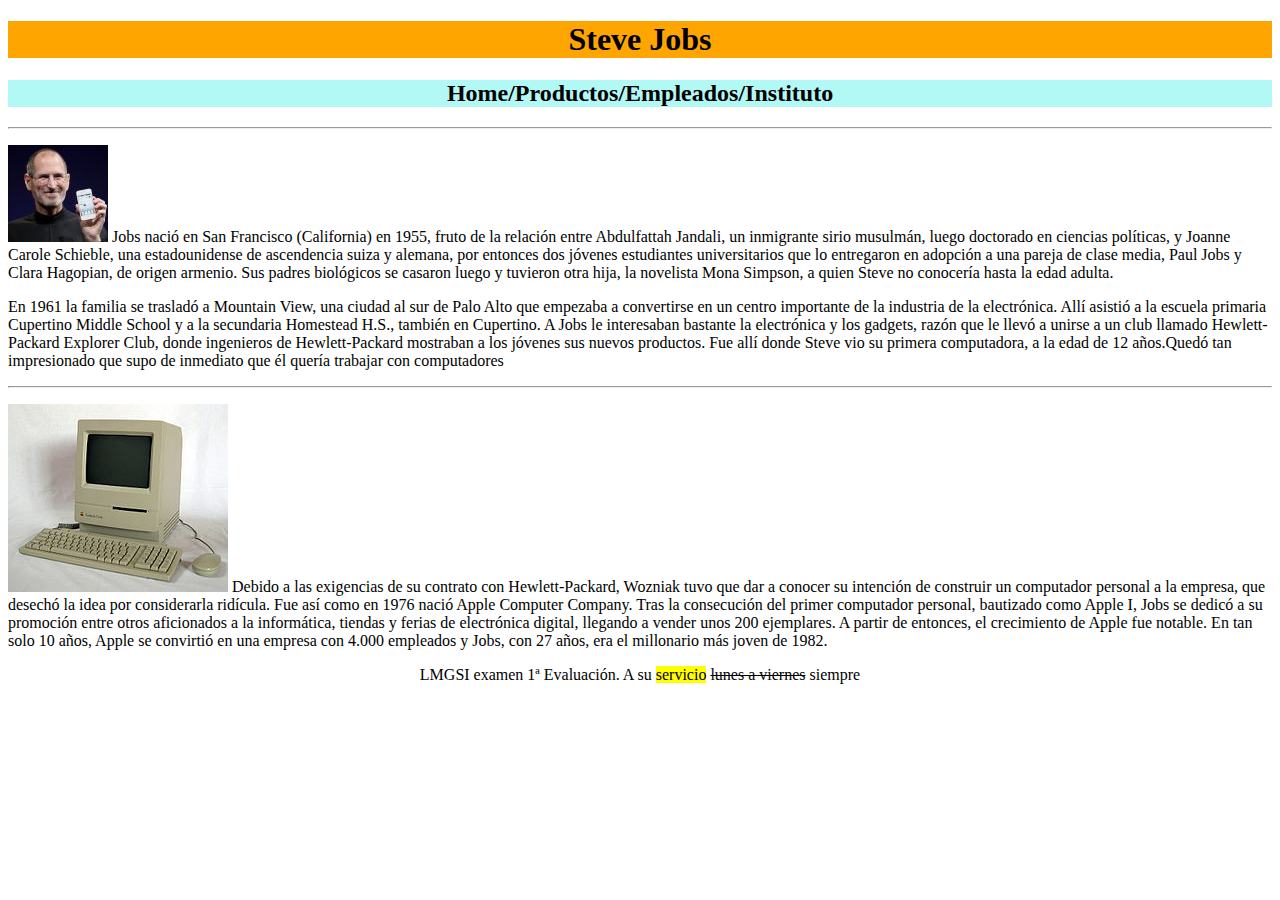
<file: index.html>
<!DOCTYPE html>
<html lang="en">
<head>
    <meta charset="UTF-8">
    <meta name="viewport" content="width=device-width, initial-scale=1.0">
    <title>Examen</title>
    <link rel="stylesheet" href="style.css">
</head>
<body>
    <h1>Steve Jobs</h1>
    
    <h2>Home/Productos/Empleados/Instituto</h2>
    <hr>
    <p class="steve1"><img src="img/steve1.jpg" alt="imagen no encontrada"> Jobs nació en San Francisco (California) en 1955,
        ​ fruto de la relación entre Abdulfattah Jandali, un inmigrante sirio musulmán, 
        luego doctorado en ciencias políticas, y Joanne Carole Schieble, una estadounidense de ascendencia suiza y alemana, 
        por entonces dos jóvenes estudiantes universitarios que lo entregaron en adopción a una pareja de clase media, Paul Jobs y Clara Hagopian, de origen armenio.
        ​ Sus padres biológicos se casaron luego y tuvieron otra hija, la novelista Mona Simpson, a quien Steve no conocería hasta la edad adulta.
    </p>
    <p>En 1961 la familia se trasladó a Mountain View,​ una ciudad al sur de Palo Alto que empezaba a convertirse en un centro importante de la industria de la electrónica. 
        Allí asistió a la escuela primaria Cupertino Middle School y a la secundaria Homestead H.S., también en Cupertino.
        A Jobs le interesaban bastante la electrónica y los gadgets, razón que le llevó a unirse a un club llamado Hewlett-Packard Explorer Club, 
        donde ingenieros de Hewlett-Packard mostraban a los jóvenes sus nuevos productos. 
        Fue allí donde Steve vio su primera computadora, a la edad de 12 años.Quedó tan impresionado que supo de inmediato que él quería trabajar con computadores
        
    <hr>    
    </p>
       <p class="macintosh"><img  src="img/macintosh.jpg" alt="imagen no encontrada">   Debido a las exigencias de su contrato con Hewlett-Packard, Wozniak tuvo que dar a conocer su intención de construir un computador personal a la empresa, que desechó la idea por considerarla ridícula. Fue así como en 1976 nació Apple Computer Company.
        Tras la consecución del primer computador personal, bautizado como Apple I, Jobs se dedicó a su promoción entre otros aficionados a la informática, 
        tiendas y ferias de electrónica digital, llegando a vender unos 200 ejemplares. A partir de entonces, el crecimiento de Apple fue notable. 
        En tan solo 10 años, Apple se convirtió en una empresa con 4.000 empleados y Jobs, con 27 años, era el millonario más joven de 1982.</center></p>
    <p><center>LMGSI examen 1ª Evaluación. A su <mark>servicio</mark> <s>lunes a viernes</s>  siempre</p>
    
</body>
</html>
</file>
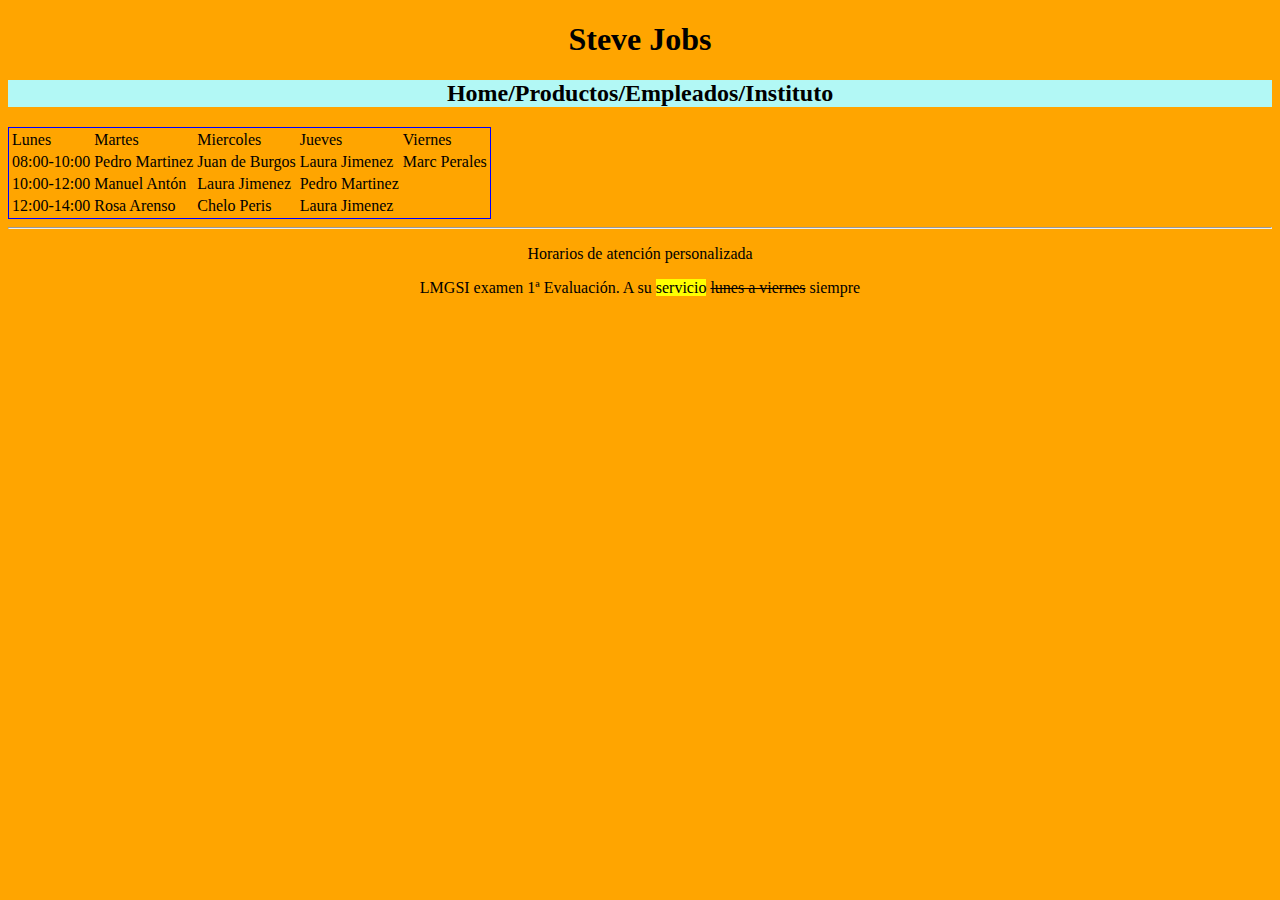
<file: empleados.html>
<!DOCTYPE html>
<html lang="en">
<head>
    <meta charset="UTF-8">
    <meta name="viewport" content="width=device-width, initial-scale=1.0">
    <title>Document</title>
    <link rel="stylesheet" href="style.css">
</head>
<body class="empleados">
    
    <h1>Steve Jobs</h1>
    
    <h2>Home/Productos/Empleados/Instituto</h2>

    <table class="horario"">
        <tr>
        <td class="horario">Lunes</td>
        <td class="horario">Martes</td>
        <td class="horario">Miercoles</td>
        <td class="horario">Jueves</td>
        <td class="horario">Viernes</td>
        </tr>
        <tr><td>08:00-10:00</td>
        <td>Pedro Martinez</td>
        <td>Juan de Burgos</td>
        <td>Laura Jimenez</td>
        <td>Marc Perales</td>
        </tr>
    </tr>
    <tr><td>10:00-12:00</td>
    <td>Manuel Antón</td>
    <td>Laura Jimenez</td>
    <td>Pedro Martinez</td>
    
    </tr>

    <tr>

<td>12:00-14:00</td>
<td>Rosa Arenso</td>
<td>Chelo Peris</td>
<td>Laura Jimenez</td>
</tr>

    </table>
    <hr>
    <p><center>Horarios de atención personalizada</center><p>
    <p class="LMGSI"><center>LMGSI examen 1ª Evaluación. A su <mark>servicio</mark> <s>lunes a viernes</s>  siempre </center></p>
</body>
</html>
</file>
<file: style.css>
h1 {background-color: orange;text-align: center;}
h2 {background-color: rgb(178, 248, 245);text-align: center;}
p.esteve1 {text-align: left;}
p.macintosh {text-align: left;}
.empleados {background-color: orange;}
.LMGSI {background-color: pink;}
table.horario {border: blue 1px solid;}
tr.horario {border:blue 2px solid ;}
</file>
